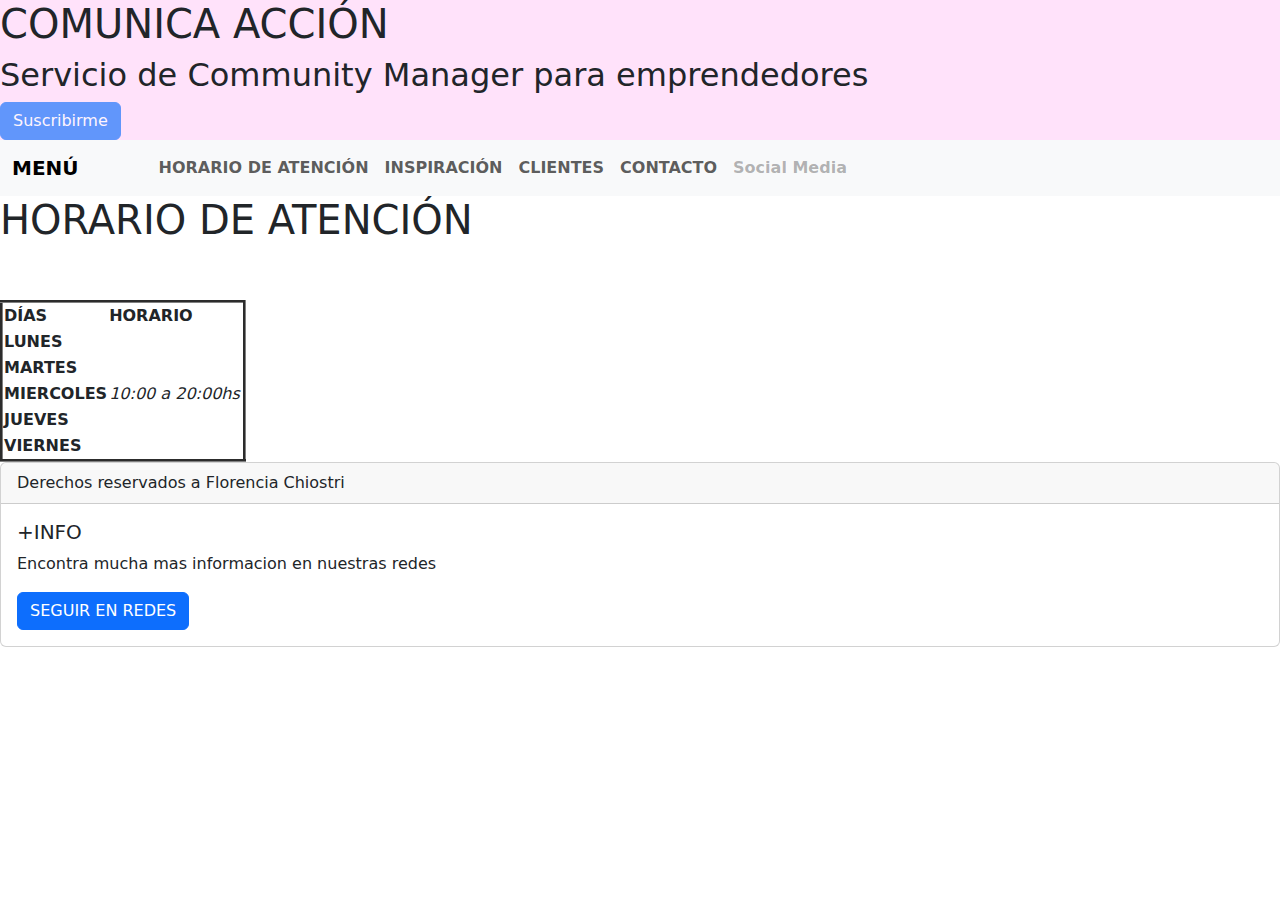
<file: horariodeatencion.html>
<!DOCTYPE html>
<html lang="en">

<head>
    <meta charset="UTF-8">
    <meta http-equiv="X-UA-Compatible" content="IE=edge">
    <meta name="viewport" content="width=device-width, initial-scale=1.0">
    <title>Comunica Acción</title>
    <link rel="stylesheet" href="style.css">
    <link rel="stylesheet" href="bootstrap.min.css">


</head>



    <body>
      <header class="encabezado">
        <h1>COMUNICA ACCIÓN</h1>
        <h2>Servicio de Community Manager para emprendedores</h2>
        <button type="button" class="btn btn-primary" disabled>Suscribirme</button>

        <nav class="navmenu">

            <nav class="navbar navbar-expand-lg bg-body-tertiary">
                <div class="container-fluid">
                  <a class="navbar-brand" href="#">MENÚ</a>
                  <button class="navbar-toggler" type="button" data-bs-toggle="collapse" data-bs-target="#navbarNav" aria-controls="navbarNav" aria-expanded="false" aria-label="Toggle navigation">
                    <span class="navbar-toggler-icon"></span>
                  </button>
                  <div class="collapse navbar-collapse" id="navbarNav">
                    <ul class="navbar-nav">
                      <li class="nav-item">
                        <a class="nav-link active" aria-current="page" href="#"><MENU></MENU></a>
                      </li>
                      <li class="nav-item">
                        <a class="nav-link" href="horariodeatencion.html">HORARIO DE ATENCIÓN</a>
                      </li>
                      <li class="nav-item">
                        <a class="nav-link" href="horariodeatencion.html">INSPIRACIÓN</a>
                      </li>
                      <li class="nav-item">
                        <a class="nav-link" href="horariodeatencion.html">CLIENTES</a>
                      </li>
                      <li class="nav-item">
                        <a class="nav-link" href="contacto.html">CONTACTO</a>
                      </li>
                      <li class="nav-item">
                        <a class="nav-link disabled" aria-disabled="true">Social Media</a>
                      </li>
                    </ul>
                  </div>
                </div>
              </nav>

           
        </nav>
    </header>
        

    <main>


        <table border="3">
            <h1>HORARIO DE ATENCIÓN</h1>
              <tr>
                <th>DÍAS</th>
    
                <th>HORARIO</th>
                <br>
              </tr>
              <tr>
                <td><b>LUNES</b></td>
                <td rowspan="5"><i>10:00 a 20:00hs</i></td>
            
                <br>
              </tr>
              <tr>
                <td><b>MARTES</b></td>
                <td></td>
              </tr>
            </tr>
            <tr>
              <td><b>MIERCOLES</b></td>
              <td></td>
            </tr>
        </tr>
        <tr>
          <td><b>JUEVES</b></td>
          <td></td>
        </tr>
    </tr>
    <tr>
      <td><b>VIERNES</b></td>
      <td></td>
    </tr>
            </table>

        </main>

    <footer>
      <div class="card">
        <div class="card-header">
            Derechos reservados a Florencia Chiostri
        </div>
        <div class="card-body">
          <h5 class="card-title">+INFO</h5>
          <p class="card-text">Encontra mucha mas informacion en nuestras redes</p>
          <a href="#" class="btn btn-primary">SEGUIR EN REDES</a>
        </div>
      </div>
   </footer>

   <script src="js.js"> </script>

    </body>
</file>
<file: style.css>
.body{
   
    background-color: lightsteelblue;
    display:grid;
    grid-template-columns: 1fr;
}

.navmenu{
    display:flex;
    align-content: center;
    text-align: center;
    display:grid;
        grid-column-start: 1;
        grid-column-end: 2;
        gap: 5;
        font-weight: 800;
        padding: 5;
        gap: 5px;
}

.fotosfeed{
    gap: 5px;
    display: flex;
    padding: 5;
}
/*
.carousel-img .carousel-item{
    width: fit-content;
    align-items: center;
    gap: 5px;
    margin: 50;
    display:grid;
    grid-column-start: 1;
    grid-column-end: 2;
}
*/

.videoca{
    display:flex;
    justify-content: center;
    padding: 2rem;
    height: auto;
}


.fotoca{
    
    align-content: center;
    display:grid;
}

.inspomain .section{
    display:grid;

    align-items: center;
    gap: 5px;
    padding: 5;
    display:grid;
    grid-template-columns: 1fr 1fr;

}
.tablapresentacion{
    width: fit-content;
    align-items: center;
    gap: 5px;
    margin: 50;
    display:grid;
    grid-column-start: 1;
    grid-column-end: 2;
}

.recomendaciones{
    display:flex;
    justify-content: center;
    gap: 5px;
    text-align: center;
    font-weight: 400;
}

.logoca{
    display: flex;
    width: 65px;
    padding: 2;
    margin:2;
    margin-left: 5;
}

.aside{
    background-color:rgb(228, 198, 240);
    display:grid;
    grid-template-columns: auto;
    grid-column-start: 2;
    grid-column-end: 3;
    margin: 50px;
}
.card-text{
    width: max-content;
    font-weight: 500;
}

.footer{
    background-image: url(picca/fondo\ pic.jpg);
    justify-content: center;

}

.videoflag{
    display:flex;
    justify-content: center;
    padding: 2rem;
    height: auto;
}
.quienessomos{
    display: grid;
    grid-column-start: 1;
        grid-column-end: 2;
}
 
.encabezado{
    background-color: rgb(255, 226, 250);
    
}

@media (min-width:600px){
    .body{

        grid-template-columns: 2fr 1fr;
    }
    .encabezado{
        grid-column-start: 1;
        grid-column-end: 3;
    }
    
    .logoca{
        display: flex;
        width: 65px;
        padding: 2;
        margin:2;
    }
    .mainindex{
        display:grid;
        grid-template-columns: 1fr 1fr;
    }


    .aside{
        background-color:rgb(228, 198, 240);
        display:grid;
        grid-template-columns: auto;
        grid-column-start: 2;
        grid-column-end: 3;
        width: max-content ;
        margin: 50px;
    }
    .card-text{
        width: max-content;
        font-weight: 500;
    }

    .navmenu{
        display:flex;
        align-content: center;
        display:grid;
        grid-column-start: 1;
        grid-column-end: 3;
        text-align: center;
    }
    
    .videoca{
        display:flex;
        justify-content: center;
        padding: 2rem;
        height: auto;
    }

    .quienessomos{
        background-color: green;
        color:black;
        display: grid;
        text-align: center;
        justify-content: center;
        padding: 2rem;
        font-weight: 500;
        grid-column-start: 1;
        grid-column-end: 2;
    }
    
    .quienessomos tr {
        display: flex;
    }
    
    .quienessomos td {
        display: flex;
        padding: 1rem;
        flex-direction: column;
        justify-content: space-between;
        align-items: center;
    }
    
    .quienessomos .labor {
        text-align: center;
        width: 75%;
    }

    .recomendaciones{
        display:flex;
        justify-content: center;
        gap: 5px;
        text-align: center;
    }
    
    .lossocios{ 
        font-style: normal;
        font-weight: 300;
        display: flex;
        display: grid;
        text-align: center;
        justify-content: center;
        padding: 2rem;
        font-weight: 500;
    
    }
    .carousel-img .carousel-item{
        width: fit-content;
        align-items: center;
        gap: 5px;
        margin: 50;
        display:grid;
        grid-column-start: 1;
        grid-column-end: 2;
    }

    .tablapresentacion{
        width: fit-content;
        align-items: center;
        gap: 5px;
        margin: 50;
        display:grid;
        grid-column-start: 1;
        grid-column-end: 2;
    }

    .inspomain .section{
        display:grid;

        align-items: center;
        gap: 5px;
        padding: 5;
        display:grid;
        grid-template-columns: 1fr 1fr;

    }

    /*TABLA QUIENES SOMOS*/
.quienessomos{
    background-color:rgb(228, 198, 240);
    color:black;
    display: grid;
    text-align: center;
    justify-content: center;
    padding: 2rem;
    font-weight: 500;
}

.quienessomos tr {
    display: flex;
}

.quienessomos td {
    display: flex;
    padding: 1rem;
    flex-direction: column;
    justify-content: space-between;
    align-items: center;
}

.quienessomos .labor {
    text-align: center;
    width: 75%;
}

.lossocios{ 
    font-style: normal;
    font-weight: 300;
    display: flex;
    display: grid;
    text-align: center;
    justify-content: center;
    padding: 2rem;
    font-weight: 500;

}

    
    }
    .footer{
        grid-column-start: 1;
        grid-column-end: 3;
        background-image: url(picca/fondo\ pic.jpg);
        justify-content: center;
    }
</file>
